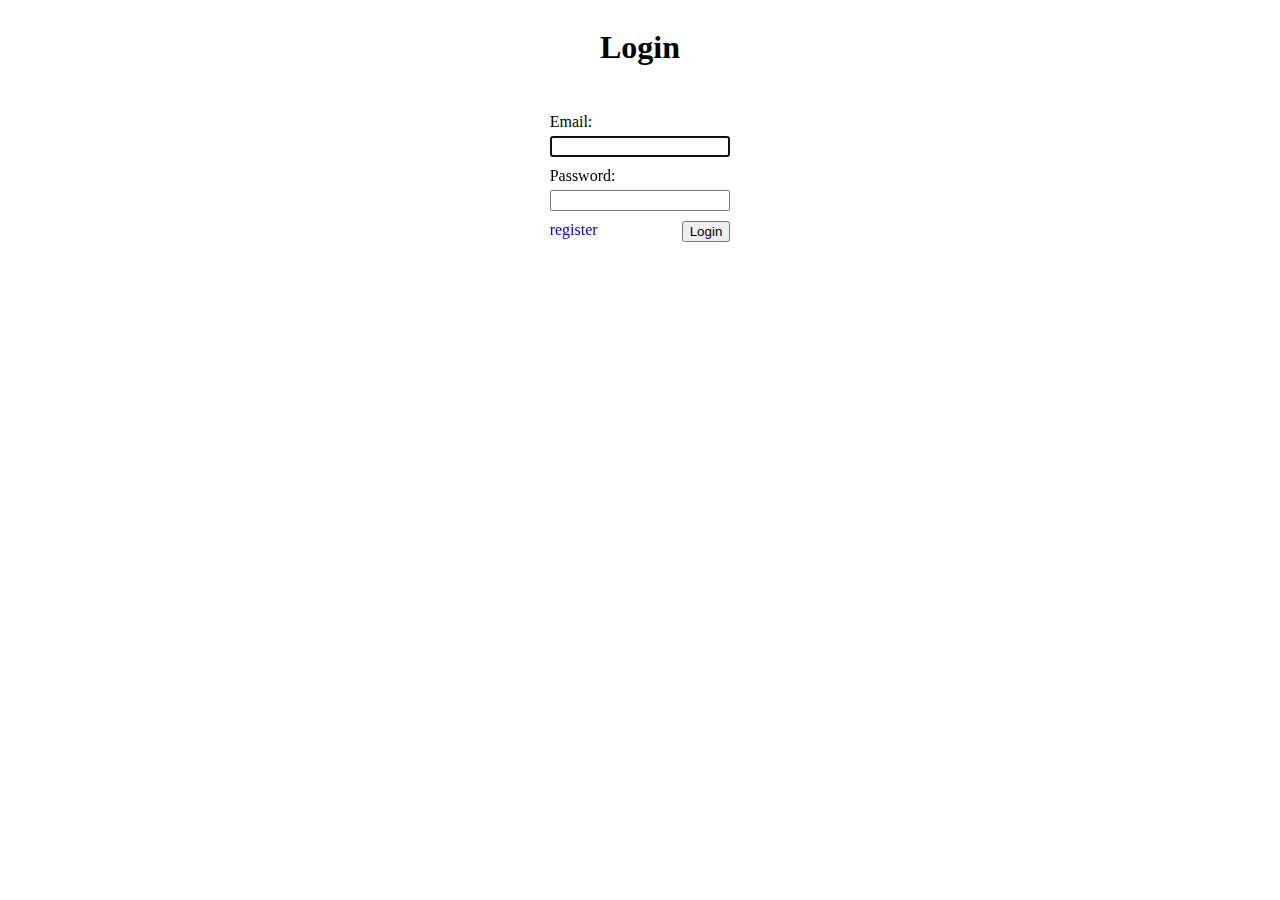
<file: BezbednostWeb/src/main/resources/static/login.html>
<!DOCTYPE html>
<html>

<head>
  <title>Login</title>

  <!-- LIB -->
  <link href="lib/bootstrap-grid.min.css" rel="stylesheet" />
  <script src="lib/jquery.min.js"></script>

  <!-- CUSTOM -->
  <link href="css/style.css" rel="stylesheet" />
  <script src="js/customAjax.js"></script>
  <script src="js/validation.js"></script>
  <script src="js/login.js"></script>

</head>

<body id="id-body-login">
  <div class="container-fluid">

    <!-- header -->
    <div class="row">
      <div id="id-header" class="col-lg-2 offset-lg-5 col-md-4 offset-md-4 col-sm-12">
        <h1>Login</h1>
      </div>
    </div>

    <!-- main -->
    <div class="row">
      <div class="col-lg-2 offset-lg-5 col-md-4 offset-md-4 col-sm-12">

        <div class="class-input-group">
          <p class="class-input-group-title">Email:</p>
          <input id="id-input-email" class="class-input-group-input" type="text" autofocus />
        </div>

        <div class="class-input-group">
          <p class="class-input-group-title">Password:</p>
          <input id="id-input-password" class="class-input-group-input" type="password" />
        </div>

        <button id="id-button-login">Login</button>
        <a id="id-link-register" href="register.html">register</a>
      </div>
    </div>

  </div>
</body>
</html>
</file>
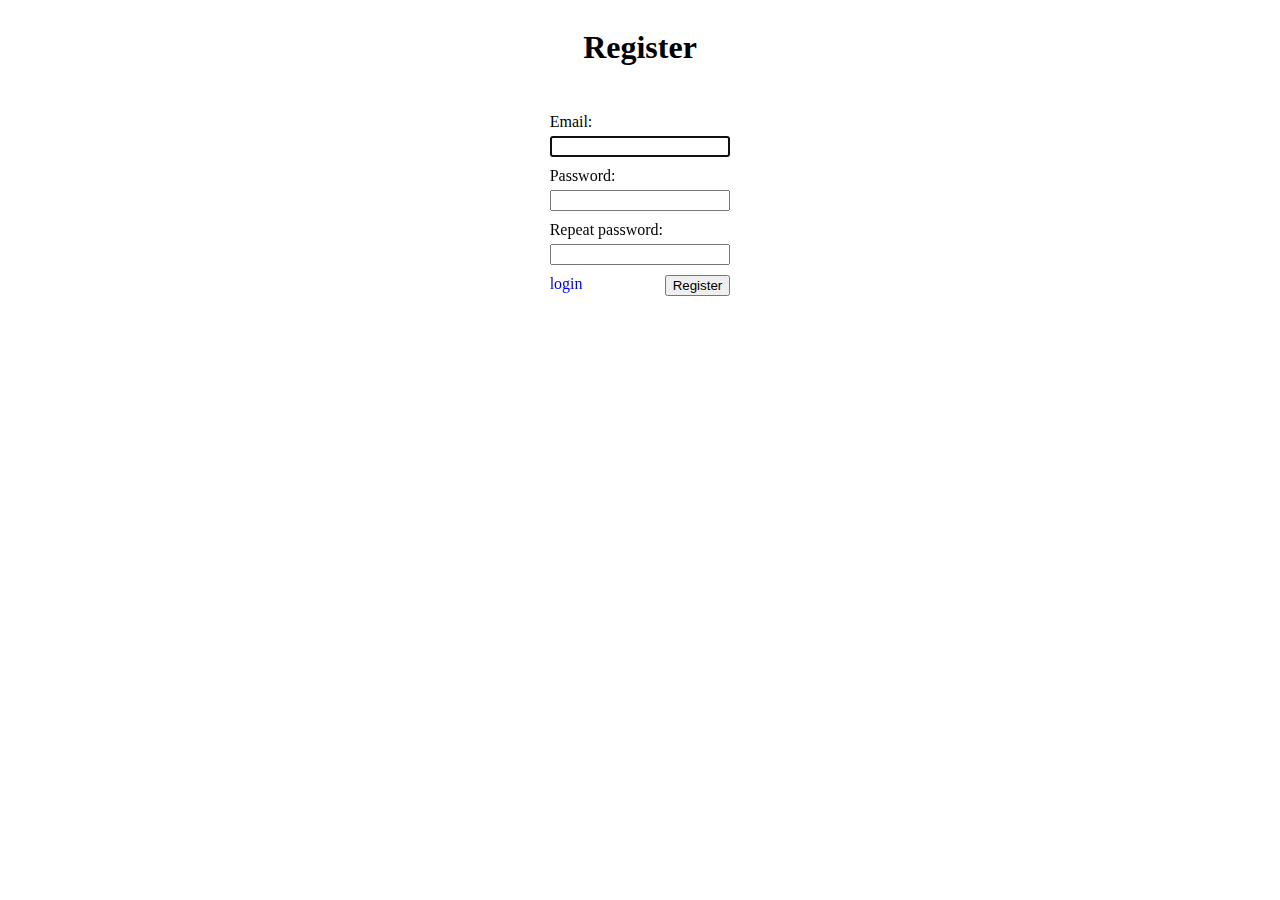
<file: BezbednostWeb/src/main/resources/static/register.html>
<!DOCTYPE html>
<html>

<head>
  <title>Register</title>

  <!-- LIB -->
  <link href="lib/bootstrap-grid.min.css" rel="stylesheet" />
  <script src="lib/jquery.min.js"></script>

  <!-- CUSTOM -->
  <link href="css/style.css" rel="stylesheet" />
  <script src="js/customAjax.js"></script>
  <script src="js/validation.js"></script>
  <script src="js/register.js"></script>

</head>

<body id="id-body-register">
  <div class="container-fluid">

    <!-- header -->
    <div class="row">
      <div id="id-header" class="col-lg-2 offset-lg-5 col-md-4 offset-md-4 col-sm-12">
        <h1>Register</h1>
      </div>
    </div>

    <!-- main -->
    <div class="row">
      <div class="col-lg-2 offset-lg-5 col-md-4 offset-md-4 col-sm-12">

        <div class="class-input-group">
          <p class="class-input-group-title">Email:</p>
          <input id="id-input-email" class="class-input-group-input" type="text" autofocus/>
        </div>

        <div class="class-input-group">
          <p class="class-input-group-title">Password:</p>
          <input id="id-input-password1" class="class-input-group-input" type="password" />
        </div>

        <div class="class-input-group">
          <p class="class-input-group-title">Repeat password:</p>
          <input id="id-input-password2" class="class-input-group-input" type="password" />
        </div>

        <button id="id-button-register">Register</button>
        <a id="id-link-login" href="login.html">login</a>
      </div>
    </div>
  </div>
</body>
</html>
</file>
<file: BezbednostWeb/src/main/resources/static/css/style.css>
#id-body-login .class-input-group {
  margin: 5px 0px 10px 0px;
}
#id-body-login .class-input-group .class-input-group-title {
  margin: 0px 0px 5px 0px;
}
#id-body-login .class-input-group .class-input-group-input {
  box-sizing: border-box;
  width: 100%;
}
#id-body-login #id-link-register {
  color: #0000ee;
  text-decoration: none;
}
#id-body-login #id-button-login {
  float: right;
}

#id-body-register .class-input-group {
  margin: 5px 0px 10px 0px;
}
#id-body-register .class-input-group .class-input-group-title {
  margin: 0px 0px 5px 0px;
}
#id-body-register .class-input-group .class-input-group-input {
  box-sizing: border-box;
  width: 100%;
}
#id-body-register #id-link-login {
  color: #0000ee;
  text-decoration: none;
}
#id-body-register #id-button-register {
  float: right;
}

#id-body-users #id-table-users {
  margin: auto;
  border-collapse: collapse;
}
#id-body-users #id-table-users #id-tr-header th {
  padding-left: 7px;
  padding-right: 7px;
}
#id-body-users #id-table-users .class-tr-user td {
  border: 1px solid black;
  padding-left: 7px;
  padding-right: 7px;
}

#id-header {
  text-align: center;
  padding-bottom: 20px;
}

#id-body-index #id-div-main .class-zip-card-wrapper {
  padding: 5px;
}
#id-body-index #id-div-main .class-zip-card-wrapper .class-zip-card {
  padding: 0px;
  text-align: center;
  border: 1px solid black;
}
#id-body-index #id-div-main .class-zip-card-wrapper .class-zip-card .class-div-datetime {
  margin: 5px;
}
#id-body-index #id-div-main .class-zip-card-wrapper .class-zip-card .class-div-datetime p {
  margin: 0px;
}
#id-body-index #id-div-main .class-zip-card-wrapper .class-zip-card .class-div-links {
  margin: 5px;
}
#id-body-index #id-div-main .class-zip-card-wrapper .class-zip-card .class-div-links p {
  display: inline-block;
  margin: 0px;
}
#id-body-index #id-div-main .class-zip-card-wrapper .class-zip-card .class-div-links a {
  margin: 5px;
}

/*# sourceMappingURL=style.css.map */
</file>
